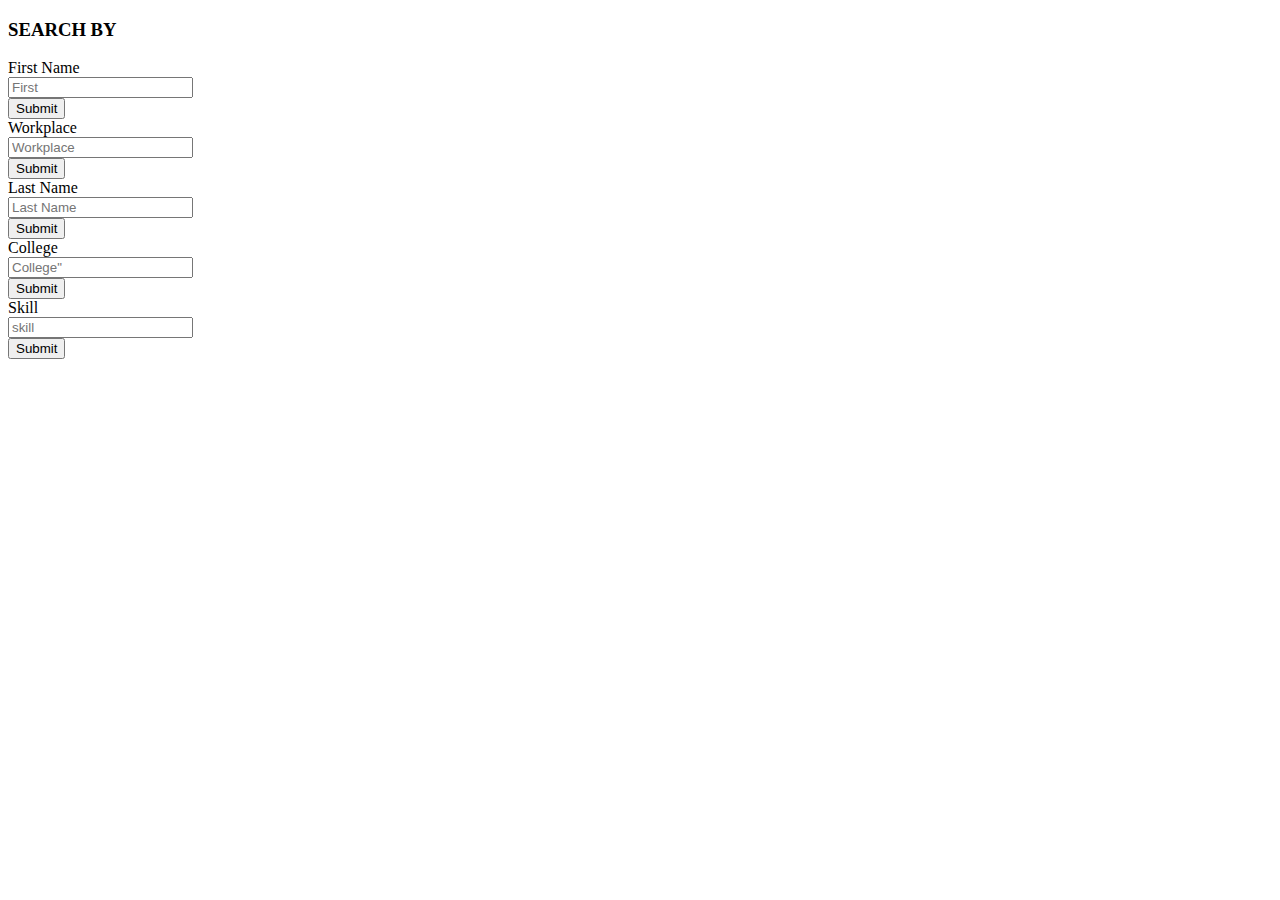
<file: src/main/resources/templates/index.html>
<!DOCTYPE html>
<html lang="en" xmlns:th="www.thymeleaf.org"  xmlns:sec="www.thymeleaf.org/extras/spring-security">
<head th:replace="base::headstuff">

</head>
<body>

<div th:replace="base::navbar">

</div>


<div class = "section">
    <div class="container">

        <h3>SEARCH BY</h3>

        <form th:action = "@{/searchbyfirstName}" id = "firstform" th:object = "${resume}" method = "post">


            <div class="form-group">
                <div class="row">

                    <div class="col-md-4">
                        <label for="exampleInputFirst1">First Name</label>
                    </div>
                    <div class="col-md-5">
                        <input type="text" class="form-control" id="exampleInputFirst1" placeholder=First Name" th:field="*{firstName}"/>

                    </div>
                    <div class ="col-md-3">
                        <input type="submit" value = "Submit"/>

                    </div>

                </div>
            </div>




        </form>
        <div  sec:authorize = "hasAuthority('RECRUITER')">
            <form th:action = "@{/searchbyworkplace}" id = "workplace" th:object = "${resume}" method = "post">
                <div class="form-group">
                    <div class="row">
                        <div class="col-md-4">
                            <label for="exampleInputCompany1">Workplace</label>
                        </div>
                        <div class="col-md-5">
                            <input type="text" class="form-control" id="exampleInputCompany1" placeholder="Workplace" th:field="*{workplace}"/>
                        </div>
                        <div class="col-md-3">
                            <input type="submit" value = "Submit"/>
                        </div>
                    </div>
                </div>
            </form>
        </div>
        <form th:action = "@{/searchbylastName}" id = "lastform" th:object = "${resume}" method = "post">
            <div class="form-group">
                <div class="row">
                    <div class="col-md-4">
                        <label for="exampleInputLast1">Last Name</label>
                    </div>
                    <div class="col-md-5">
                        <input type="text" class="form-control" id="exampleInputLast1" placeholder="Last Name" th:field="*{lastName}"/>
                    </div>
                    <div class="col-md-3">
                        <input type="submit" value = "Submit"/>
                    </div>
                </div>
            </div>

        </form>

        <div  sec:authorize = "hasAuthority('RECRUITER')">
            <form th:action = "@{/searchbycollege}" id = "college" th:object = "${resume}" method = "post" >
                <div class="form-group">
                    <div class="row">
                        <div class="col-md-4">
                            <label for="exampleInputActionSchool1">College</label>
                        </div>
                        <div class="col-md-5">
                            <input type="text" class="form-control" id="exampleInputActionSchool1" placeholder=College" th:field="*{college}"/>
                        </div>
                        <div class="col-md-3">
                            <input type="submit" value = "Submit"/>
                        </div>
                    </div>
                </div>

            </form>
        </div>
        <div sec:authorize = "hasAuthority('RECRUITER')">
            <form th:action = "@{/searchbyskill}" id = "resume" th:object = "${resume}" method = "post">
                <div class="form-group">
                    <div class="row">
                        <div class="col-md-4">
                            <label for="exampleInputActionSkill1">Skill</label>
                        </div>
                        <div class="col-md-5">
                            <input type="text" class="form-control" id="exampleInputActionSkill1" placeholder="skill" th:field="*{skill}"/>
                        </div>
                        <div class="col-md-3">
                            <input type="submit" value = "Submit"/>
                        </div>
                    </div>
                </div>

            </form>
        </div>
    </div>
</div>


</body>
</html>
</file>
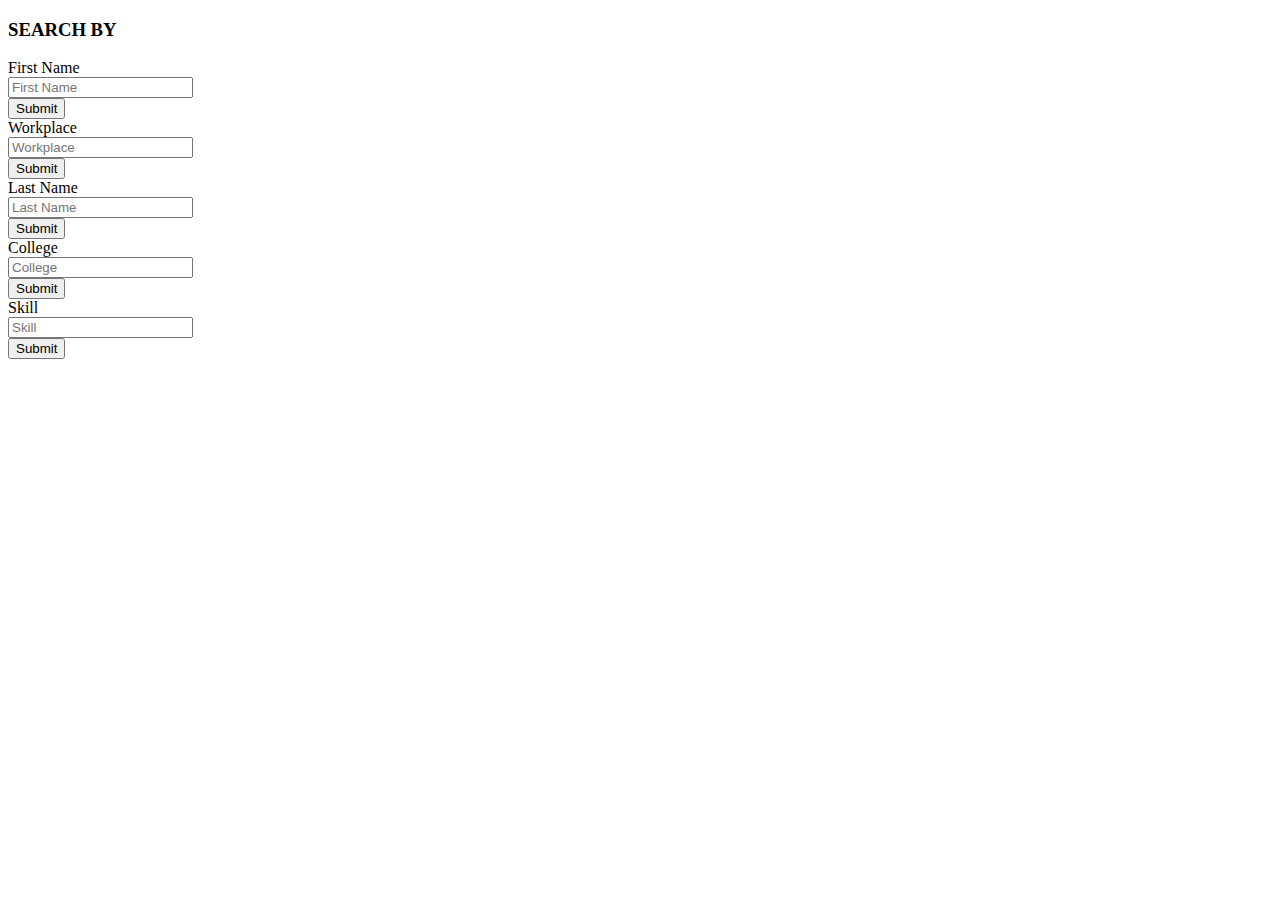
<file: src/main/resources/templates/admin.html>
<!DOCTYPE html>
<html lang="en" xmlns:th="www.thymeleaf.org"  xmlns:sec="www.thymeleaf.org/extras/spring-security">
<head th:replace="base::headstuff">

</head>
<body>

<div th:replace="base::navbar">

</div>


<div class = "section">
    <div class="container">

        <h3>SEARCH BY</h3>

        <form th:action = "@{/searchbyfirstName}" id = "firstform" th:object = "${resume}" method = "post">


            <div class="form-group">
                <div class="row">

                    <div class="col-md-4">
                        <label for="exampleInputFirst1">First Name</label>
                    </div>
                    <div class="col-md-5">
                        <input type="text" class="form-control" id="exampleInputFirst1" placeholder="First Name"/>

                    </div>
                    <div class ="col-md-3">
                        <input type="submit" value = "Submit"/>

                    </div>

                </div>
            </div>




        </form>
        <div  sec:authorize = "hasAuthority('RECRUITER')">
            <form th:action = "@{/searchbyworkplace}" id = "workplace" th:object = "${resume}" method = "post">
                <div class="form-group">
                    <div class="row">
                        <div class="col-md-4">
                            <label for="exampleInputCompany1">Workplace</label>
                        </div>
                        <div class="col-md-5">
                            <input type="text" class="form-control" id="exampleInputCompany1" placeholder="Workplace"/>
                        </div>
                        <div class="col-md-3">
                            <input type="submit" value = "Submit"/>
                        </div>
                    </div>
                </div>
            </form>
        </div>
        <form th:action = "@{/searchbylastName}" id = "lastform" th:object = "${resume}" method = "post">
            <div class="form-group">
                <div class="row">
                    <div class="col-md-4">
                        <label for="exampleInputLast1">Last Name</label>
                    </div>
                    <div class="col-md-5">
                        <input type="text" class="form-control" id="exampleInputLast1" placeholder="Last Name"/>
                    </div>
                    <div class="col-md-3">
                        <input type="submit" value = "Submit"/>
                    </div>
                </div>
            </div>

        </form>

        <div  sec:authorize = "hasAuthority('RECRUITER')">
            <form th:action = "@{/searchbycollege}" id = "college" th:object = "${resume}" method = "post" >
                <div class="form-group">
                    <div class="row">
                        <div class="col-md-4">
                            <label for="exampleInputActionSchool1">College</label>
                        </div>
                        <div class="col-md-5">
                            <input type="text" class="form-control" id="exampleInputActionSchool1" placeholder="College"/>
                        </div>
                        <div class="col-md-3">
                            <input type="submit" value = "Submit"/>
                        </div>
                    </div>
                </div>

            </form>
        </div>
        <div sec:authorize = "hasAuthority('RECRUITER')">
            <form th:action = "@{/searchbyskill}" id = "resume" th:object = "${resume}" method = "post">
                <div class="form-group">
                    <div class="row">
                        <div class="col-md-4">
                            <label for="exampleInputActionSkill1">Skill</label>
                        </div>
                        <div class="col-md-5">
                            <input type="text" class="form-control" id="exampleInputActionSkill1" placeholder="Skill"/>
                        </div>
                        <div class="col-md-3">
                            <input type="submit" value = "Submit"/>
                        </div>
                    </div>
                </div>

            </form>
        </div>
    </div>
</div>


</body>
</html>
</file>
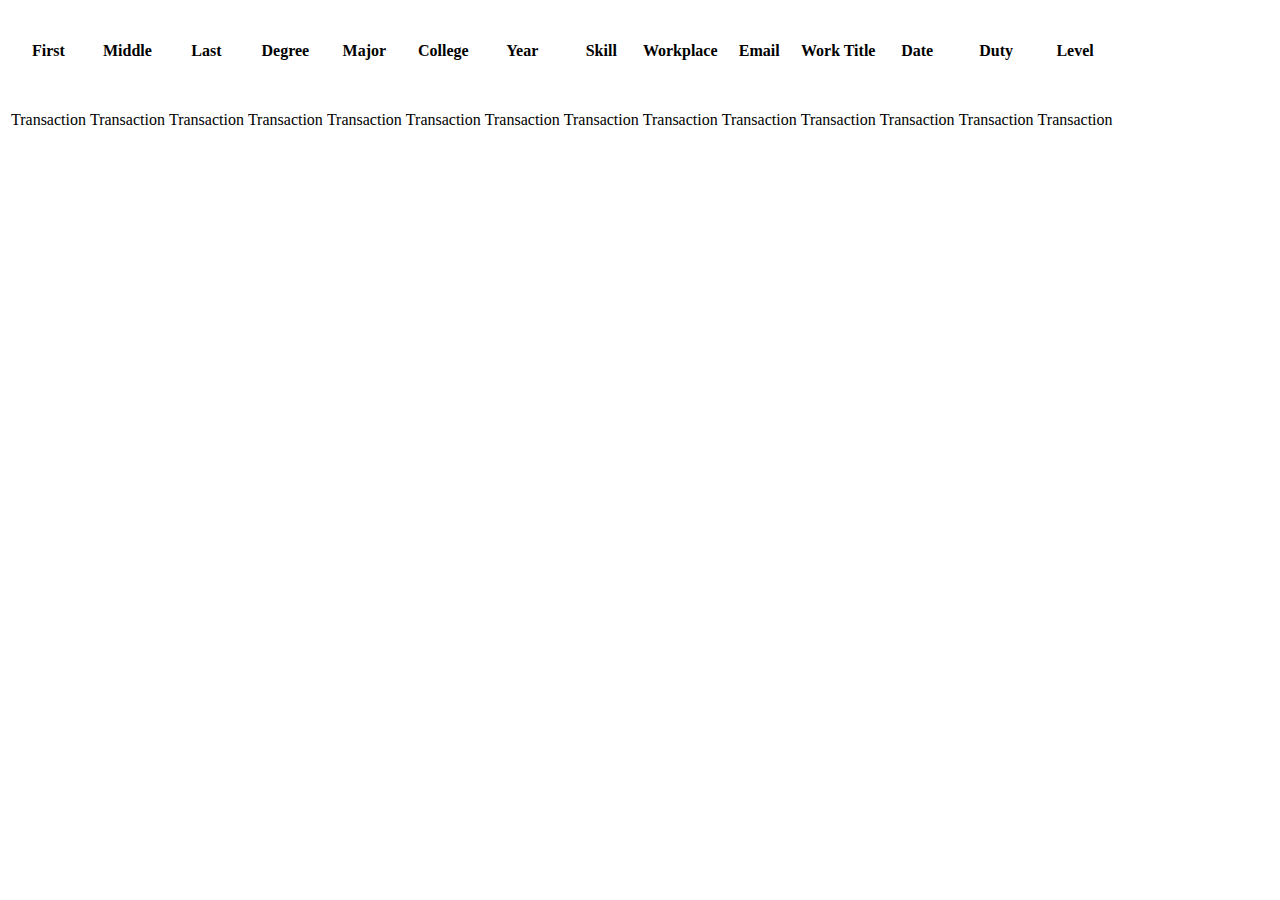
<file: src/main/resources/templates/list.html>
<!DOCTYPE html>
<html lang="en" xmlns:th="www.thymeleaf.org">
<head th:replace="main::headstuff">
</head>
<body>

<div th:replace="main::navbar">

</div>


<div class = "container">
    <div class = "table-responsive">
        <table class="table">
            <tr>
                <th class="text-center" height="80">First</th>
                <th class="text-center" height="80">Middle</th>
                <th class="text-center" height="80">Last</th>
                <th class="text-center" height="80">Degree</th>
                <th class="text-center" height="80">Major</th>
                <th class="text-center" height="80">College</th>
                <th class="text-center" height="80">Year</th>
                <th class="text-center" height="80">Skill</th>
                <th class="text-center" height="80">Workplace</th>
                <th class="text-center" height="80">Email</th>
                <th class="text-center" height="80">Work Title</th>
                <th class="text-center" height="80">Date</th>
                <th class="text-center" height="80">Duty</th>
                <th class="text-center" height="80">Level</th>
            </tr>




            <th:block th:each = "resume: ${resumeList}">
                <tr>
                    <td class="text-center">  <p th:utext = "${resume.firstName} " height="80">Transaction  </p>

                    </td>
                    <td class="text-center"><p th:utext = "${resume.middleInit } " height="80">Transaction  </p>
                    </td>

                    <td  class="text-center"><p th:utext = "${resume.lastName} " height="80">Transaction  </p>
                    </td>
                    <td class="text-center"><p th:utext = "${resume.degree } " height="80">Transaction  </p>
                    </td>
                    <td class="text-center"><p th:utext = "${resume.major } " height="80">Transaction  </p>
                    </td>
                    <td class="text-center"><p th:utext = "${resume.college} " height="80">Transaction  </p>
                    </td>
                    <td class="text-center"><p th:utext = "${resume.year} " height="80">Transaction  </p>
                    </td>
                    <td class="text-center"><p th:utext = "${resume.skill } " height="80">Transaction  </p>
                    </td>
                    <td class="text-center"><p th:utext = "${resume.workplace } " height="80">Transaction  </p>
                    </td>
                    <td class="text-center"><p th:utext = "${resume.email } " height="80">Transaction  </p>
                    </td>
                    <td class="text-center"><p th:utext = "${resume.workTitle } " height="80">Transaction  </p>
                    </td>
                    <td class="text-center"><p th:utext = "${resume.date } " height="80">Transaction  </p>
                    </td>
                    <td class="text-center"><p th:utext = "${resume.duty} " height="80">Transaction  </p>
                    </td>
                    <td class="text-center"><p th:utext = "${resume.skill} " height="80">Transaction  </p>
                    </td>

                </tr>
            </th:block>

        </table>

    </div>
</div>
</body>
</file>
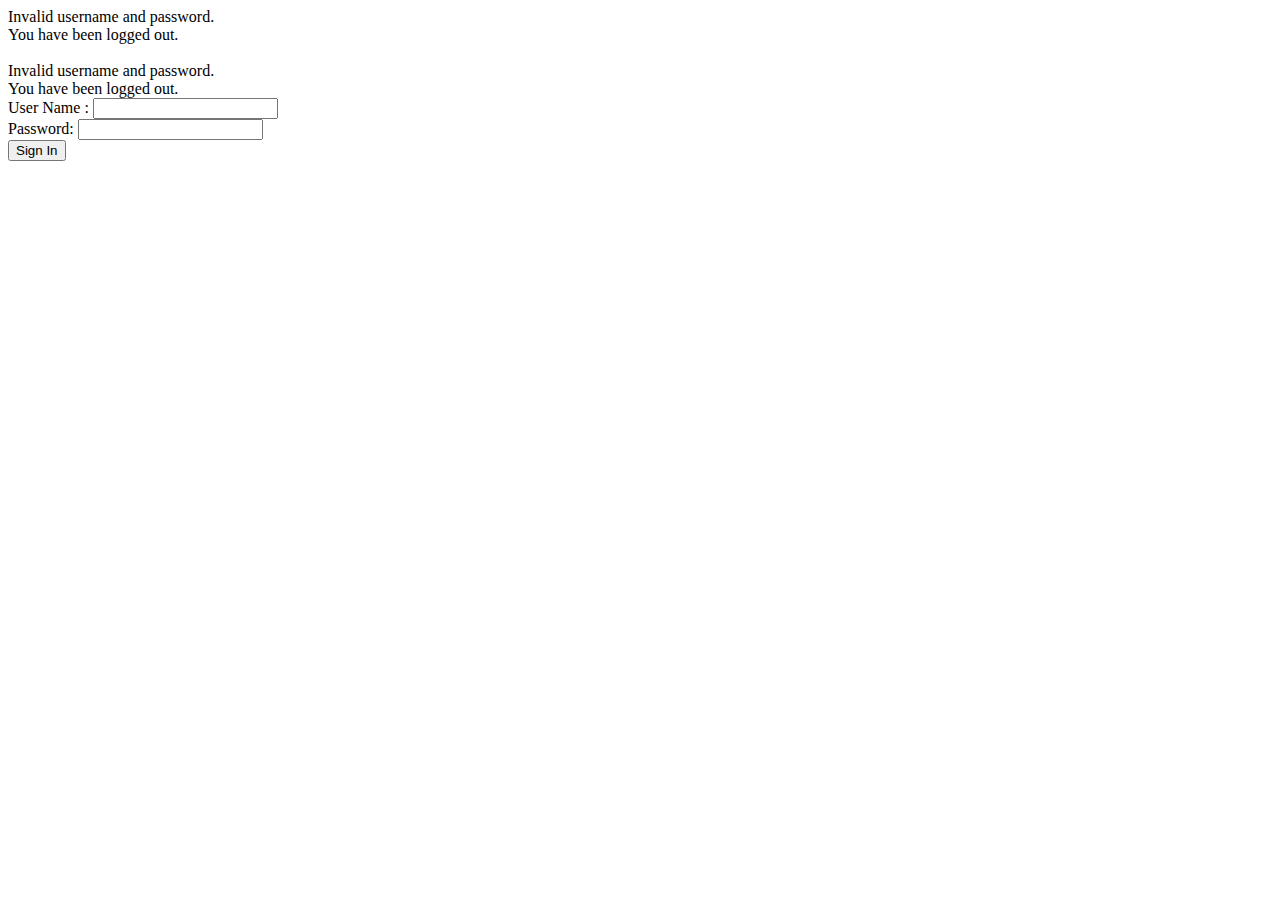
<file: src/main/resources/templates/login.html>
<!DOCTYPE html>
<html xmlns:th="www.thymeleaf.org"
      xmlns:sec="http://www.thymeleaf.org/thymeleaf-extras-springsecurity3">
<head th:replace="base::headstuff">

</head>
<body>

<div th:replace="base::navbar">

</div>
<div th:if="${param.error}">
    Invalid username and password.
</div>
<div th:if="${param.logout}">
    You have been logged out.
</div>
<div class="container">
    <br/>
    <div th:if="${param.error}">
        Invalid username and password.
    </div>
    <div th:if="${param.logout}">
        You have been logged out.
    </div>
    <form th:action="@{/login}" method="post">
        <div class= "form-group">
            <div><label> User Name : <input type="text" name="username"/> </label></div>
            <div><label> Password: <input type="password" name="password"/> </label></div>
            <div><input type="submit" value="Sign In"/></div>
        </div>
    </form>
</div><!-- /.container -->
</body>

</html>
</file>
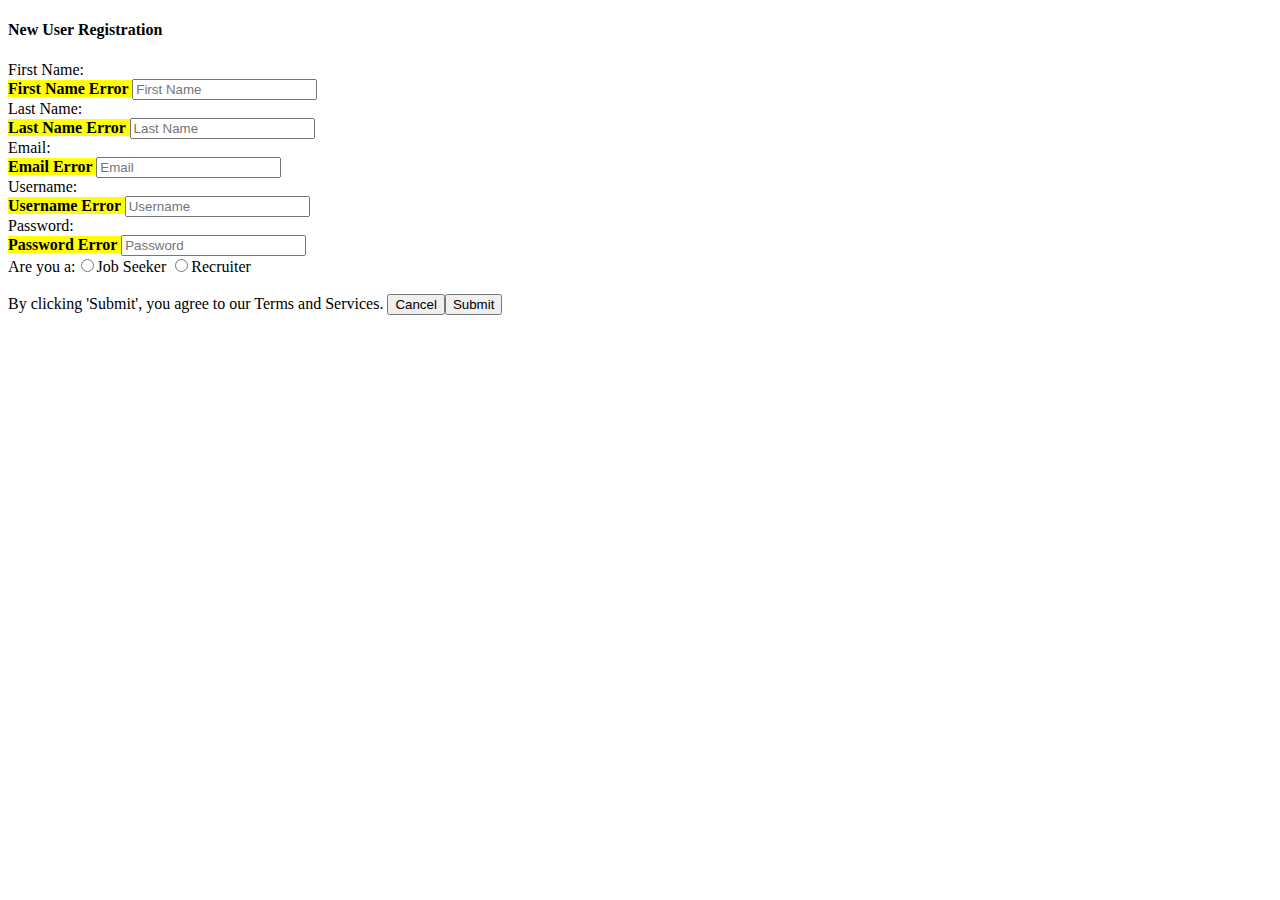
<file: src/main/resources/templates/registration.html>
<!DOCTYPE html>
<html lang="en" xmlns:th="www.thymeleaf.org">
<head th:replace="main::headstuff">
    <meta charset="UTF-8"/>
    <title>RoboResume Form</title>
</head>
<div th:replace="main::navbar"></div>
</head>
<body>
<h4>New User Registration</h4>
<form autocomplete="off" action="#" th:action="@{/register}" th:object="${user}" method="post">
    <div><label>First Name:</label></div> <mark><strong>
    <span th:if="${#fields.hasErrors('firstName')}" th:errors="*{firstName}"> First Name Error</span>
</strong></mark>
    <input type="text" id="firstName" placeholder="First Name" th:field="*{firstName}" /><br />
    <div><label>Last Name:</label></div> <mark><strong>
    <span th:if="${#fields.hasErrors('lastName')}" th:errors="*{lastName}"> Last Name Error</span>
</strong></mark>
    <input type="text" id="lastName" placeholder="Last Name" th:field="*{firstName}" /><br />
    <div><label>Email:</label></div> <mark><strong>
    <span th:if="${#fields.hasErrors('email')}" th:errors="*{email}"> Email Error</span>
</strong></mark>
    <input type="text" id="email" placeholder="Email" th:field="*{Email}" /><br />
    <div><label>Username:</label></div> <mark><strong>
    <span th:if="${#fields.hasErrors('username')}" th:errors="*{username}">Username Error</span>
</strong></mark>
    <input type="text" id="username" placeholder="Username" th:field="*{Username}" /><br />
    <div><label>Password:</label></div> <mark><strong>
    <span th:if="${#fields.hasErrors('password')}" th:errors="*{password}">Password Error</span>
</strong></mark>
    <input type="text" id="password" placeholder="Password" th:field="*{Password}" /><br />

    Are you a:<form><input type="radio" name="user" value="jobseeker">Job Seeker
                    <input type="radio" name="admin" value="recruiter">Recruiter
              </form><br />

    By clicking 'Submit', you agree to our Terms and Services.


    <button type="submit" class="btn btn-default">Cancel</button><button type="submit" class="btn btn-default">Submit</button>

</form>
</body>

</html>
</file>
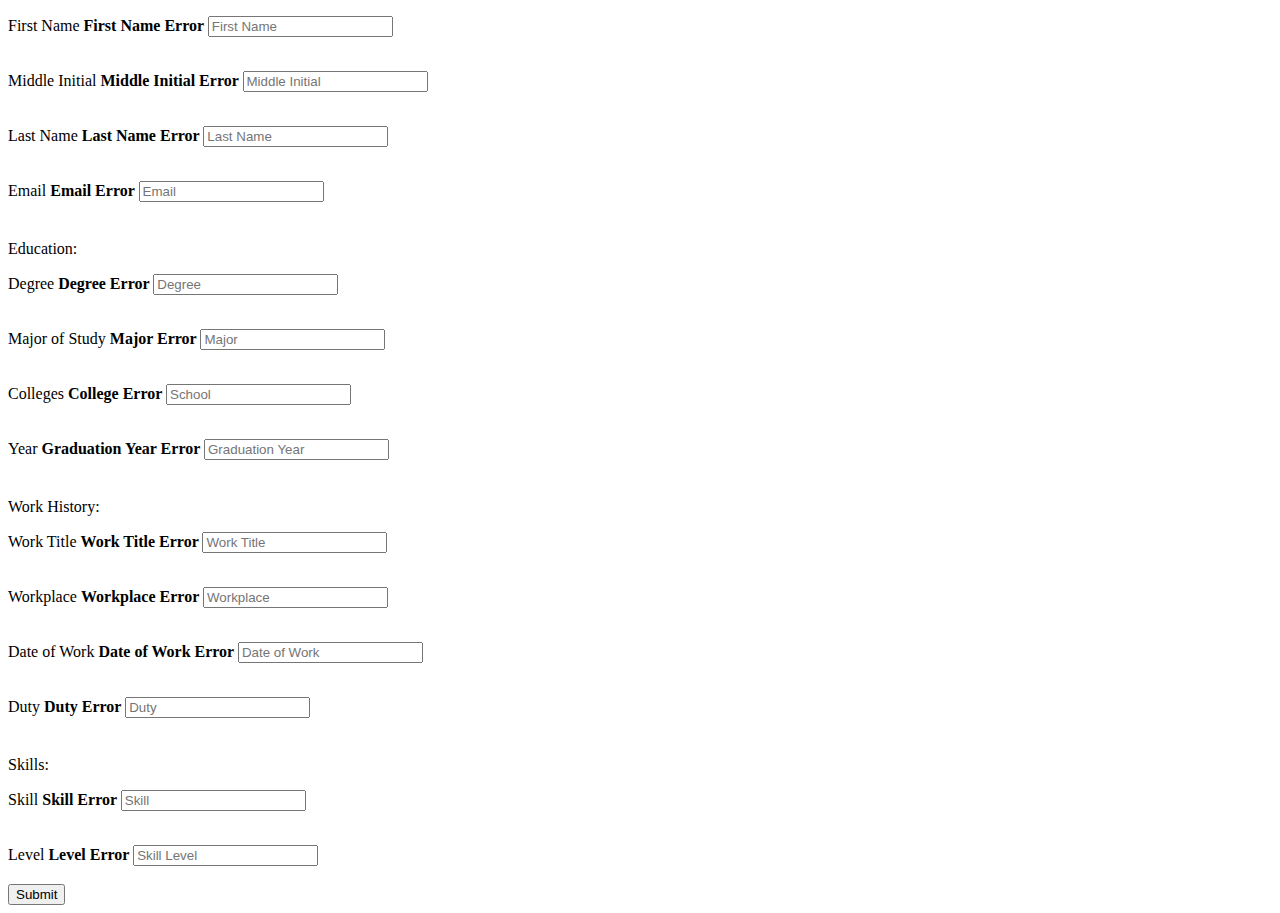
<file: src/main/resources/templates/resumeform.html>
<!DOCTYPE html>
<html lang="en" xmlns:th="www.thymeleaf.org">
<head th:replace="base::headstuff">
    <meta charset="UTF-8"/>
    <title>Title</title>
</head>
<body>
<div th:replace="main::navbar"></div>

<div class="container">
    <form action="#" th:action="@{/process}" th:object="{resume}" method="post"></form>
    <input type="hidden" th:field="*{id}" />

    <p class="col-md-2"></p> <label class="col-md-4">First Name</label>
    <strong>
        <span class="alert alert-danger" th:if="${#fields.hasErrors('firstName')}" th:errors="*{firstName}">First Name Error</span>
    </strong>
    <input type="text" id="first" placeholder="First Name" th:field="*{firstName}"/><br/><br/>

    <p class="col-md-2"></p> <label class="col-md-4">Middle Initial</label>
    <strong>
        <span class="alert alert-danger" th:if="${#fields.hasErrors('middleInit')}" th:errors="*{middleInit}">Middle Initial Error</span>
    </strong>
    <input type="text" id="middle" placeholder="Middle Initial" th:field="*{middleInit}"/><br/><br/>
    <p class="col-md-2"></p> <label class="col-md-4">Last Name</label>
    <strong>
        <span class="alert alert-danger" th:if="${#fields.hasErrors('lastName')}" th:errors="*{lastName}">Last Name Error</span>
    </strong>
    <input type="text" id="last" placeholder="Last Name" th:field="*{lastName}"/><br/><br/>

    <p class="col-md-2"></p> <label class="col-md-4">Email</label>
    <strong>
        <span class="alert alert-danger" th:if="${#fields.hasErrors('email')}" th:errors="*{email}">Email Error</span>
    </strong>
    <input type="text" id="email" placeholder="Email" th:field="*{email}"/><br/><br/>

    <h2 class="col-md-2"></h2> <label class="col-md-4">Education:</label>


    <p class="col-md-2"></p> <label class="col-md-4">Degree</label>
    <strong>
        <span class="alert alert-danger" th:if="${#fields.hasErrors('degree')}" th:errors="*{degree}">Degree Error</span>
    </strong>
    <input type="text" id="degree" placeholder="Degree" th:field="*{degree}"/><br/><br/>


    <p class="col-md-2"></p> <label class="col-md-4">Major of Study</label>
    <strong>
        <span class="alert alert-danger" th:if="${#fields.hasErrors('major')}" th:errors="*{field}">Major Error</span>
    </strong>
    <input type="text" id="major" placeholder="Major" th:field="*{major}"/><br/><br/>

    <p class="col-md-2"></p> <label class="col-md-4">Colleges</label>
    <strong>
        <span class="alert alert-danger" th:if="${#fields.hasErrors('school')}" th:errors="*{school}">College Error</span>
    </strong>
    <input type="text" id="school" placeholder="School" th:field="*{school}"/><br/><br/>


    <p class="col-md-2"></p> <label class="col-md-4">Year</label>
    <strong>
        <span class="alert alert-danger" th:if="${#fields.hasErrors('year')}" th:errors="*{year}">Graduation Year Error</span>
    </strong>
    <input type="text" id="year" placeholder="Graduation Year" th:field="*{year}"/><br/><br/>

    <h2 class="col-md-2"></h2> <label class="col-md-4">Work History:</label>


    <p class="col-md-2"></p> <label class="col-md-4">Work Title</label>
    <strong>
        <span class="alert alert-danger" th:if="${#fields.hasErrors('workTitle')}" th:errors="*{workTitle}">Work Title Error</span>
    </strong>
    <input type="text" id="workTitle" placeholder="Work Title" th:field="*{workTitle}"/><br/><br/>

    <p class="col-md-2"></p> <label class="col-md-4">Workplace</label>
    <strong>
        <span class="alert alert-danger" th:if="${#fields.hasErrors('workplace')}" th:errors="*{workplace}">Workplace Error</span>
    </strong>
    <input type="text" id="workplace" placeholder="Workplace" th:field="*{workplace}"/><br/><br/>


    <p class="col-md-2"></p> <label class="col-md-4">Date of Work</label>
    <strong>
        <span class="alert alert-danger" th:if="${#fields.hasErrors('date')}" th:errors="*{date}">Date of Work Error</span>
    </strong>
    <input type="text" id="date" placeholder="Date of Work" th:field="*{date}"/><br/><br/>

    <p class="col-md-2"></p> <label class="col-md-4">Duty</label>
    <strong>
        <span class="alert alert-danger" th:if="${#fields.hasErrors('duty')}" th:errors="*{duty}">Duty Error</span>
    </strong>
    <input type="text" id="duty" placeholder="Duty" th:field="*{duty}"/><br/><br/>



    <h2 class="col-md-2"></h2> <label class="col-md-4">Skills:</label>

    <p class="col-md-2"></p> <label class="col-md-4">Skill</label>
    <strong>
        <span class="alert alert-danger" th:if="${#fields.hasErrors('skill')}" th:errors="*{skill}">Skill Error</span>
    </strong>
    <input type="text" id="skill" placeholder="Skill" th:field="*{skill}"/><br/><br/>


    <p class="col-md-2"></p> <label class="col-md-4">Level</label>
    <strong>
        <span class="alert alert-danger" th:if="${#fields.hasErrors('level')}" th:errors="*{level}">Level Error</span>
    </strong>
    <input type="text" id="level" placeholder="Skill Level" th:field="*{level}"/><br/><br/>

    <input type="submit" value="Submit"/>
</div>
</body>
</html>
</file>
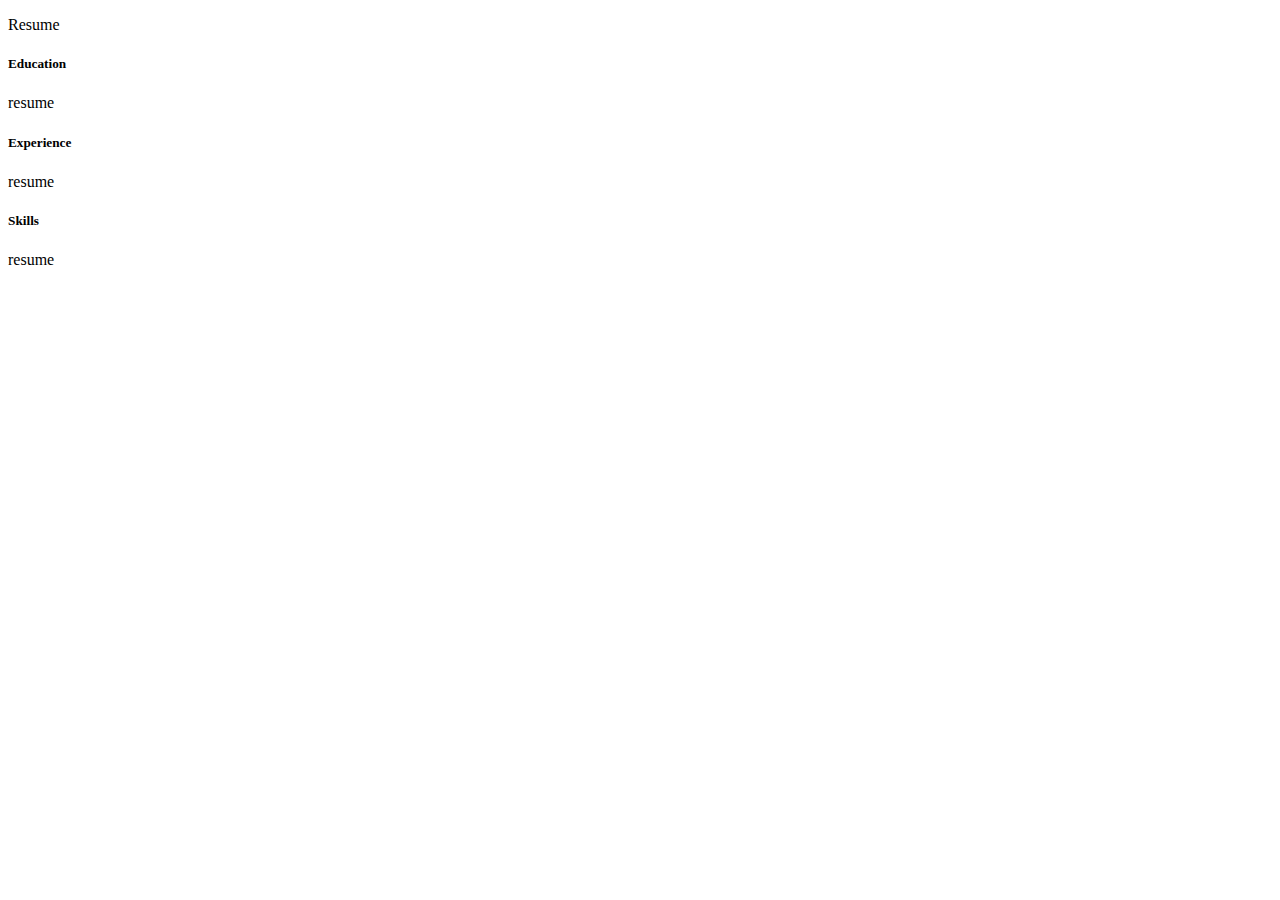
<file: src/main/resources/templates/user.html>
<!DOCTYPE html>
<html lang="en" xmlns:th="www.thymeleaf.org" >
<head th:replace="main::headstuff">

</head>
<body>

<div th:replace="main::navbar">

</div>

<div class = "container">

    <div th:each = "resume: ${resumeList}">
        <p th:utext = "${resume.first} +' ' +${resume.middle}+' '+ ${resume.last}">Resume</p>
        <p th:utext = "${resume.email}"></p>
        <h5>Education</h5>
        <p th:utext = "${resume.degree}+' in '+${resume.field}+' &lt;br/&gt;'+${resume.school}+', '+${resume.yearGrad}">resume</p>
        <h5>Experience</h5>
        <p th:utext=" ${resume.workTitle} +' &lt;br/&gt; ' +${resume.company}+', '+${resume.workDur}+'&lt;br/&gt; '+ ${resume.duty}">resume</p>
        <h5>Skills</h5>
        <p th:utext="${resume.skill}+ ', '+ ${resume.proficiency}">resume</p>
    </div>


</div>
</body>

</html>
</file>
